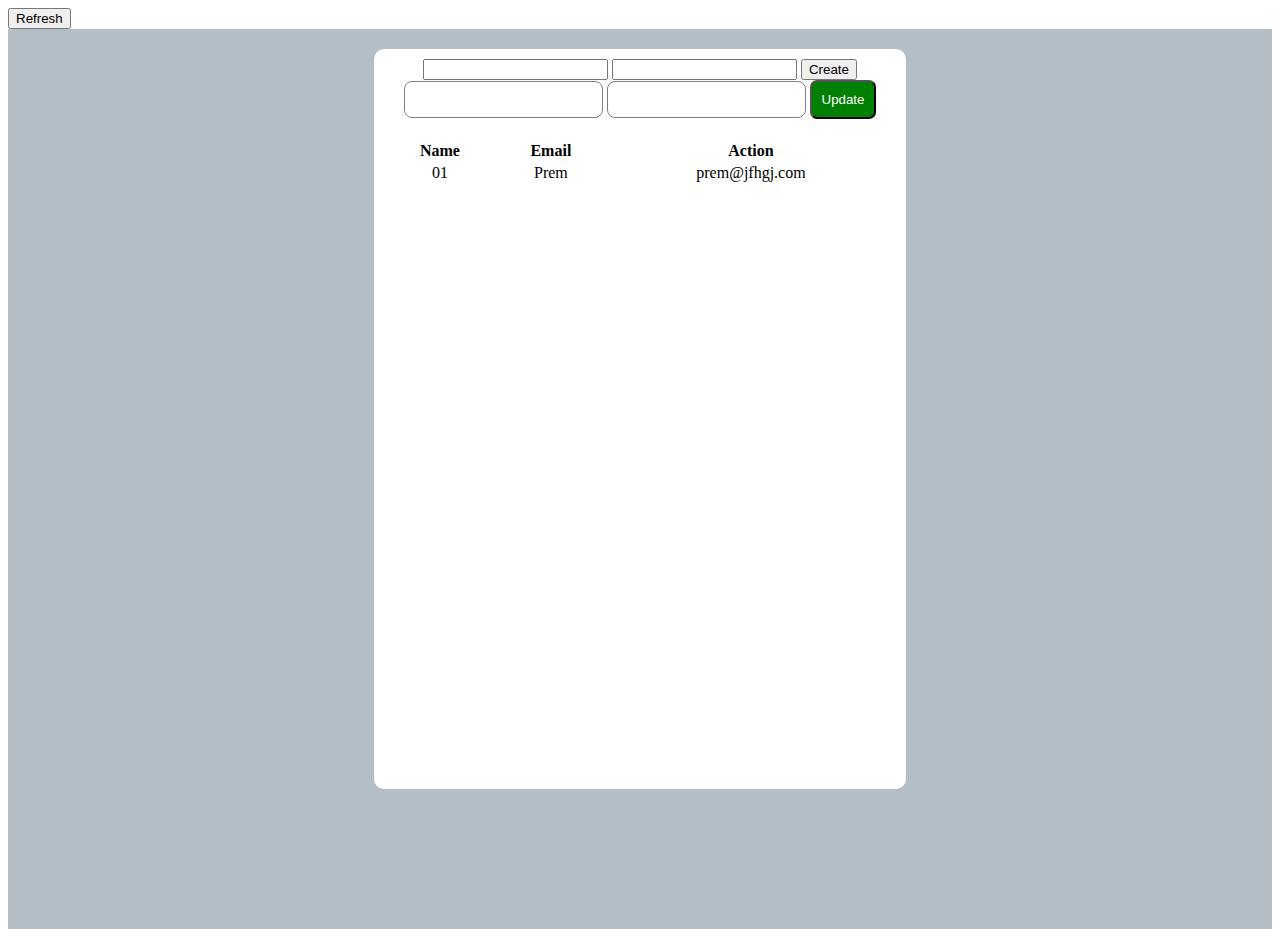
<file: todo.html>
<!DOCTYPE html>
<html lang="en">

<head>
    <meta charset="UTF-8">
    <meta name="viewport" content="width=, initial-scale=1.0">
    <title>Document</title>
    <link rel="stylesheet" href="todo.css">
</head>

<body onload="readAll()">
    <div>
        <button onclick="refreshData()">Refresh</button>
    </div>
    <div class="container">
        <div class="form_container">
            <div class="create_form">
                <input id="addName" type="text" name="name">
                <input id="addEmail" type="email" name="email">
                <button onclick="create()">Create</button>
            </div>
            <form class="update_form">
                <input type="text" name="name">
                <input type="email" name="uemail">
                <button type="submit">Update</button>
            </form>
            <table>
                <!-- <div class="add_div">
                    <button onclick="create()">Add++</button>
                </div> -->
                <thead>
                    <th>Name</th>
                    <th>Email</th>
                    <th>Action</th>
                </thead>
                <tbody class="data_table" id="tableBody">
                    <tr>
                        <td>01</td>
                        <td>Prem</td>
                        <td>prem@jfhgj.com</td>
                    </tr>
                </tbody>
            </table>

        </div>
    </div>
   


    <script src="todo.js"></script>
</body>

</html>
</file>
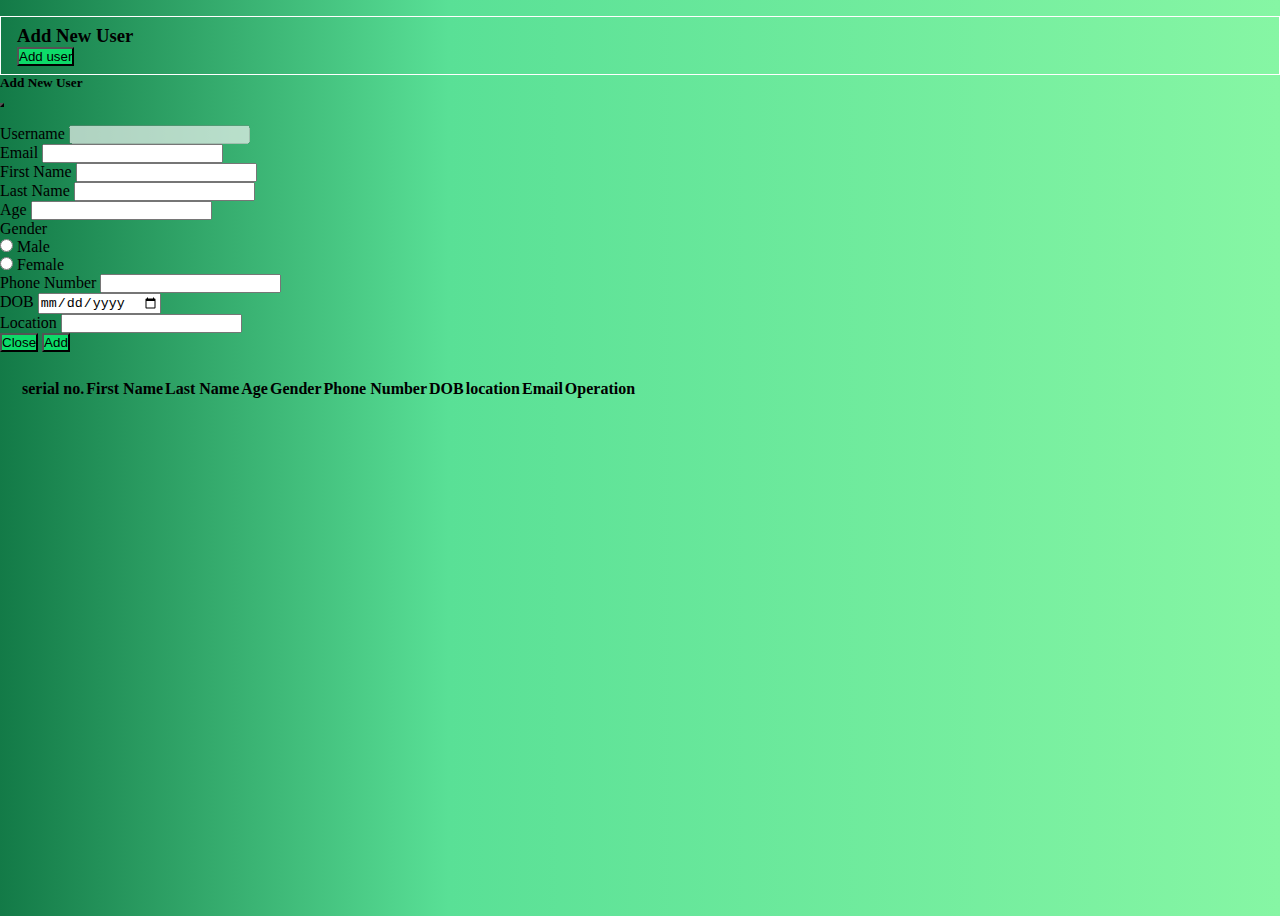
<file: TODOAPP/todo.html>
<!DOCTYPE html>
<html lang="en">

<head>
    <meta charset="UTF-8">
    <meta name="viewport" content="width=device-width, initial-scale=1.0">
    <link href="https://cdn.jsdelivr.net/npm/bootstrap@5.3.2/dist/css/bootstrap.min.css" rel="stylesheet"
        integrity="sha384-T3c6CoIi6uLrA9TneNEoa7RxnatzjcDSCmG1MXxSR1GAsXEV/Dwwykc2MPK8M2HN" crossorigin="anonymous">
    <script defer src="https://cdn.jsdelivr.net/npm/bootstrap@5.3.2/dist/js/bootstrap.bundle.min.js"
        integrity="sha384-C6RzsynM9kWDrMNeT87bh95OGNyZPhcTNXj1NW7RuBCsyN/o0jlpcV8Qyq46cDfL"
        crossorigin="anonymous"></script>

    <link rel="stylesheet" href="./todo.css">
    <title>TODO APP</title>
</head>

<body>
    <!-- Button trigger modal -->
    <div class="container" style="margin-top: 1rem; border:1px solid white; padding:0.5rem 1rem;">
        <div class="row">
            <div class="col-md-6" id="gappy">
                <h3>Add New User</h3>
            </div>
            <div class="col-md-6"> <button type="button" class="btn btn-primary" id="sappy" data-bs-toggle="modal"
                    data-bs-target="#staticBackdrop">
                    Add user
                </button></div>
        </div>


    </div>



    <!-- Modal -->
    <div class="modal fade" id="staticBackdrop" data-bs-backdrop="static" data-bs-keyboard="false" tabindex="-1"
        aria-labelledby="staticBackdropLabel" aria-hidden="true">
        <div class="modal-dialog modal-xl">
            <div class="modal-content">
                <div class="modal-header">
                    <h5 class="modal-title" id="staticBackdropLabel">Add New User</h5>
                    <button type="button" class="btn-close" data-bs-dismiss="modal" aria-label="Close"></button>
                </div>
                <div class="modal-body">
                    <!-- Form for inputs and buttons -->
                    <form id="userSignUpForm" action="javascript:void(0)" onsubmit="AddUser
                    ()">
                        <div class="container content_boxes">
                            <!-- Username field (disabled by default) -->


                            <div class="row">
                                <div class="col-md-6">
                                    <div class="mb-3">
                                        <label for="username" class="form-label">Username</label>
                                        <input type="text" class="form-control" id="username"
                                            aria-describedby="emailHelp" disabled>
                                    </div>
                                </div>
                                <div class="col-md-6">
                                    <div class="mb-3">
                                        <label for="email" class="form-label" >Email</label>
                                        <input type="email" class="form-control" id="email"
                                            aria-describedby="emailHelp" required>
                                    </div>
                                </div>
                            </div>
                            <!-- Other input fields -->
                            <div class="row">
                                <div class="col-md-6">
                                    <div class="mb-3">
                                        <label for="firstName" class="form-label"> First Name</label>
                                        <input type="text" class="form-control" id="firstName"
                                            aria-describedby="emailHelp" required>
                                    </div>
                                </div>
                                <div class="col-md-6">
                                    <div class="mb-3">
                                        <label for="lastName" class="form-label" >Last Name</label>
                                        <input type="text" class="form-control" id="lastName"
                                            aria-describedby="emailHelp" required>
                                    </div>
                                </div>
                            </div>



                            <div class="row">
                                <div class="col-md-6">
                                    <div class="mb-3">
                                        <label for="age" class="form-label" required>Age</label>
                                        <input type="text" class="form-control" id="age" aria-describedby="emailHelp" >
                                    </div>
                                </div>
                                <div class="col-md-6">
                                    <div class="mb-3">
                                        <label class="form-label">Gender</label> <br>
                                        <div class="form-check form-check-inline">
                                            <input class="form-check-input" type="radio" name="gender" id="male"
                                                value="male">
                                            <label class="form-check-label" for="male">Male</label>
                                        </div>
                                        <div class="form-check form-check-inline">
                                            <input class="form-check-input" type="radio" name="gender" id="female"
                                                value="female">
                                            <label class="form-check-label" for="female">Female</label>
                                        </div>
                                    </div>
                                </div>
                            </div>

                            <div class="row">
                                <div class="col-md-6">
                                    <div class="mb-3">
                                        <label for="phoneNumber" class="form-label">Phone Number</label>
                                        <input type="text" class="form-control" id="phoneNumber"
                                            aria-describedby="emailHelp" required>
                                    </div>
                                </div>
                                <div class="col-md-6">
                                    <div class="mb-3">
                                        <label for="birthday" class="form-label">DOB</label>
                                        <input type="date" class="form-control" id="birthday" name="birthday" required>
                                    </div>
                                </div>
                            </div>




                            <div class="mb-3">
                                <label for="location" class="form-label">Location</label>
                                <input type="text" class="form-control" id="location" aria-describedby="emailHelp" required>
                            </div>


                        </div>
                </div>
                <div class="modal-footer">
                    <button type="button" class="btn btn-secondary" data-bs-dismiss="modal">Close</button>
                    <button type="submit" class="btn btn-primary"  onclick="return validateform()" >Add</button>
                </div>
                </form>
            </div>
        </div>
    </div>



    <!-- for data-table -->
    <div class="container-fluid content_boxes">
        <!-- usefull links 
        https://getbootstrap.com/docs/5.0/content/tables/ 
        there should be action columns having two options in each row for delete and edit 
        intitaly put some static data. -->
        <div class="tab-content">

            <table class="table table-success table-striped">
                <thead>
                    <tr>
                        <th scope="col">serial no.</th>
                        <th scope="col">First Name</th>
                        <th scope="col">Last Name</th>
                        <th scope="col">Age</th>
                        <th scope="col">Gender</th>
                        <th scope="col">Phone Number</th>
                        <th scope="col">DOB</th>
                        <th scope="col">location</th>
                        <th scope="col">Email</th>
                        <th scope="col">Operation</th>
                    </tr>
                </thead>
                <tbody id="tableBody" style="min-height:500px;">
                   
                    
                    
                </tbody>
            </table>
        </div>


    </div>


    <!-- todo.js and bootstrap script -->
    <script src="./todo.js"></script>
</body>

</html>
</file>
<file: todo.css>
.container {
    display: flex;
    justify-content: center;
    height: 100vh;
    background-color: rgb(180, 190, 198);
}

.form_container {
    margin-top: 20px;
    width: 40vw;
    border-radius: 10px;
    height: 80vh;
    padding: 10px;
    background-color: white;
    display: flex;
    flex-direction: column;
    align-items: center;
}

form input {
    padding: 10px;
    border-radius: 8px;
    border: 1px solid gray;
}

form button {
    padding: 10px;
    background-color: green;
    color: white;
    border-radius: 7px;
    cursor: pointer;
}

.add_div {
    width: 100%;
    padding: 10px 0px 0px 90px;
}

add_div button {
    padding: 8px;
    background-color: green;
    color: white;
    border-radius: 7px;
}

.add_div button:hover {
    background-color: rgb(2, 58, 2);
    cursor: pointer;
}

table {
    width: 100%;
    margin-top: 20px;
    text-align: center;
}

.update_form,
.create_form {
    /* display: none; */
}
</file>
<file: TODOAPP/todo.css>
* {
    margin: 0;
    padding: 0;
    box-sizing: border-box;
}

.tab-content {
    padding: 10px;
    margin: 10px;
}

body {
    height: 100vh;
    background: rgb(2, 0, 36);
    background: linear-gradient(90deg, rgb(19, 122, 71) 0%, rgb(89, 224, 150) 35%, rgb(134, 246, 164) 100%);
}

.content_boxes {
    /* border: 1px solid rgb(250, 252, 251); */
    margin-top: 1rem;
    min-height: 2rem;
}

button {
    background-color: rgb(13, 219, 105);
}

.btn {
    background-color: rgb(13, 219, 105);
}

.form-label {
    color: black;
}
</file>
